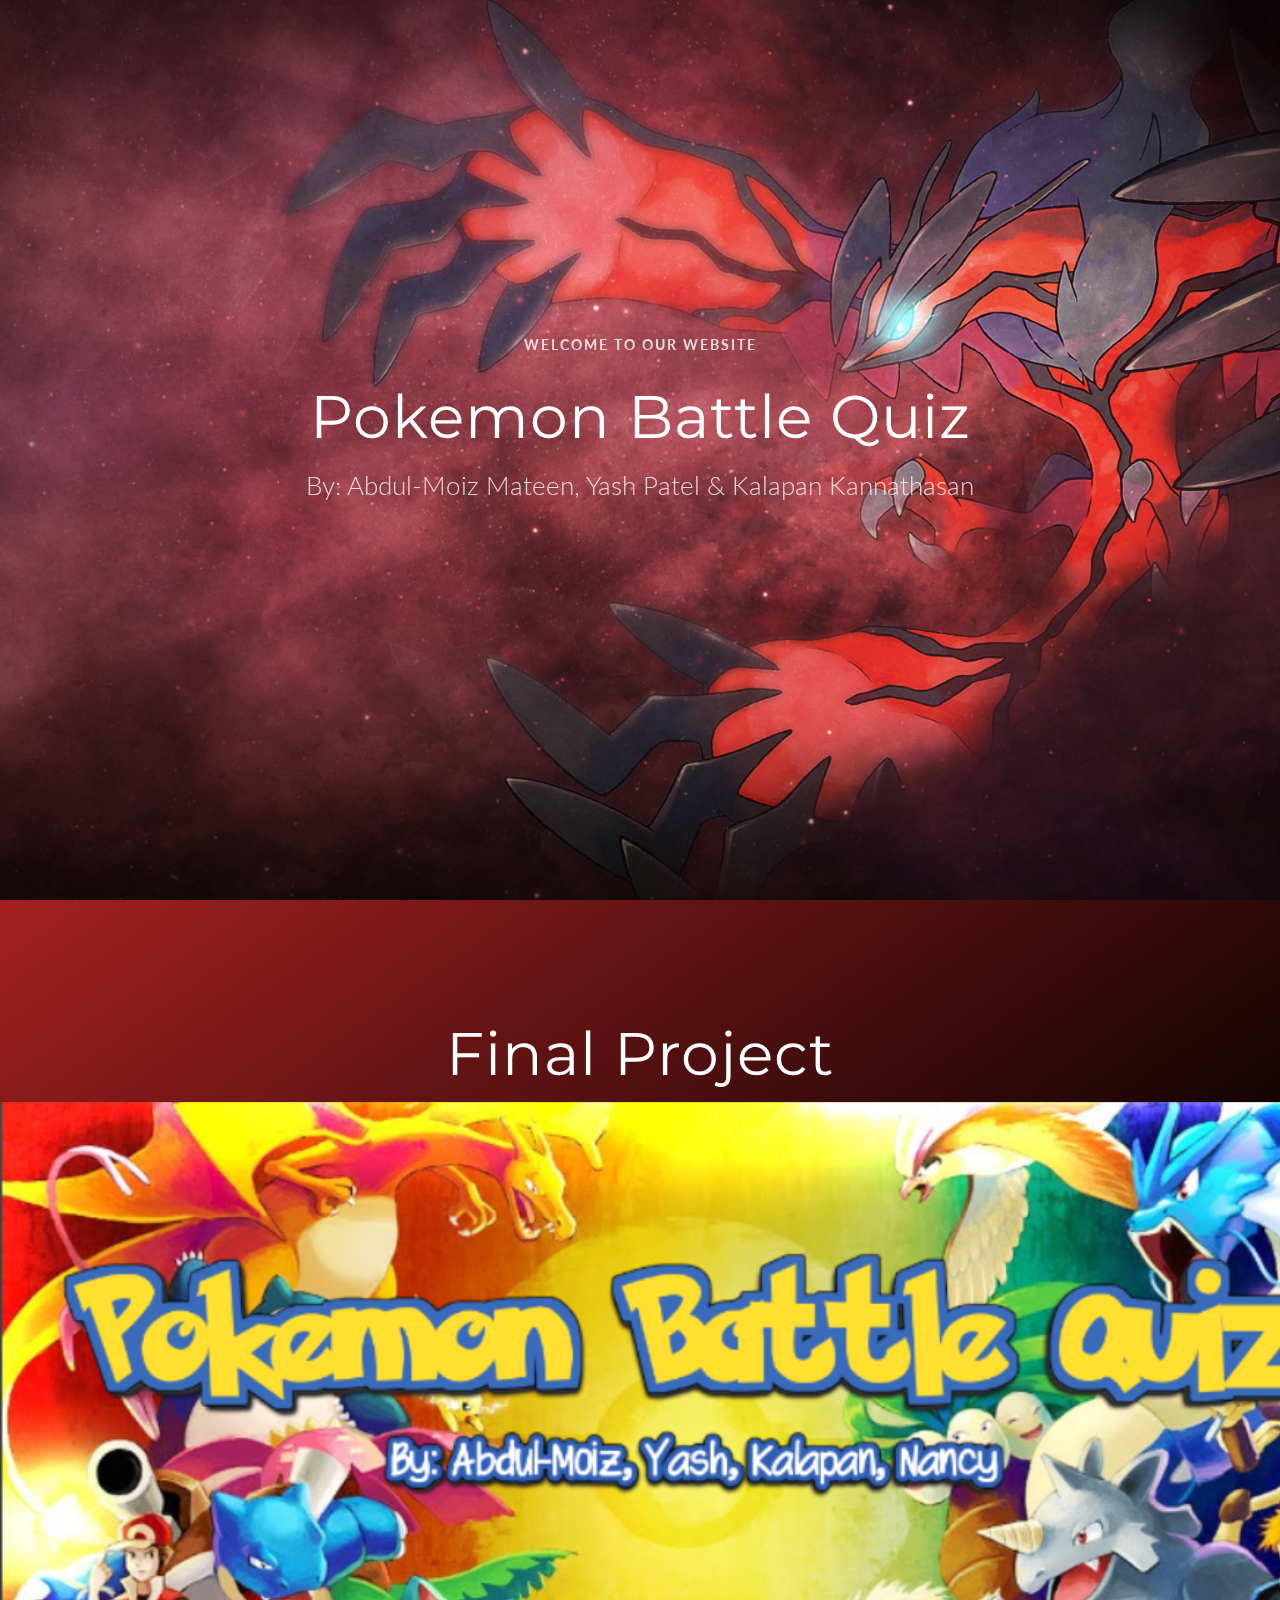
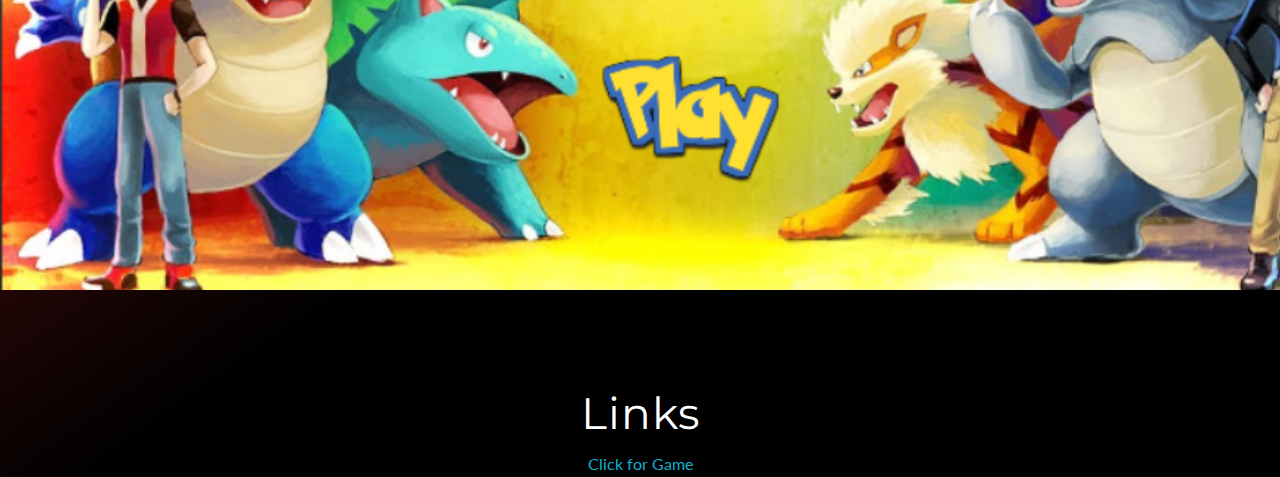
<file: Code/root/index.html>
<!DOCTYPE html>
<html>
	<head>
    <!--============ StyleSheet And Fonts ==============-->
        <link href="https://fonts.googleapis.com/css?family=Lato:300,400,400i|Montserrat:400,700" rel="stylesheet">
        <link href="pageStyle.css" rel="stylesheet" type="text/css">
        <link rel="shortcut icon" href="assets/avatar.png"/>
		<title>
			Final Project       
		</title>
	</head>
	<body>
        <!--========== Unit Page  ===========-->
        <div class="scrollEffect" style="height: 100vh;">
            <div class="container position" style="text-align: center; padding-top: 9.375rem; padding-bottom: 9.375rem; padding-top: 0rem; padding-bottom: 0rem;">
                <div style="margin-bottom: 3.75rem;">
                    <p style="font-size: 0.875rem;font-weight: 700; color: rgba(255, 255, 255, 0.8);letter-spacing:.125rem;margin-bottom: 1.5625rem;">WELCOME TO OUR WEBSITE</p>
                    <h1 style="font-size: 3.75rem; color:#fff; letter-spacing: .0625rem">
                        <span class="fire">Pokemon Battle Quiz</span>
                    </h1>
                    <p style="font-size:1.625rem; color: rgba(255, 255, 255, 0.8); margin-bottom: 0rem;">By: Abdul-Moiz Mateen, Yash Patel & Kalapan Kannathasan</p>
                </div>
            </div>
        </div>
        <div style="background-image: linear-gradient(145deg, rgb(164,32,32) 0%,#000000 60%);background-repeat: repeat-x; width:100%;height:180%">
			<p style="color: transparent; font-size: 4rem;"> lol</p>
            <div style="text-align: center;" >
                <h1 style="font-size: 3.75rem; color:#fff; letter-spacing: .0625rem">Final Project</h1>
                <img src="assets/projectStart.png" alt="Picture of Pokemon">
            </div>
            <br>
            <div style="text-align: center; padding-top: 5%;">
                <h1 style="font-size: 2.75rem; color:#fff; letter-spacing: .0625rem;">
                    Links
                </h1>
                <a href="login/signIn.php">Click for Game</a>
            </div>
        </div>
    </body>
</html>
</file>
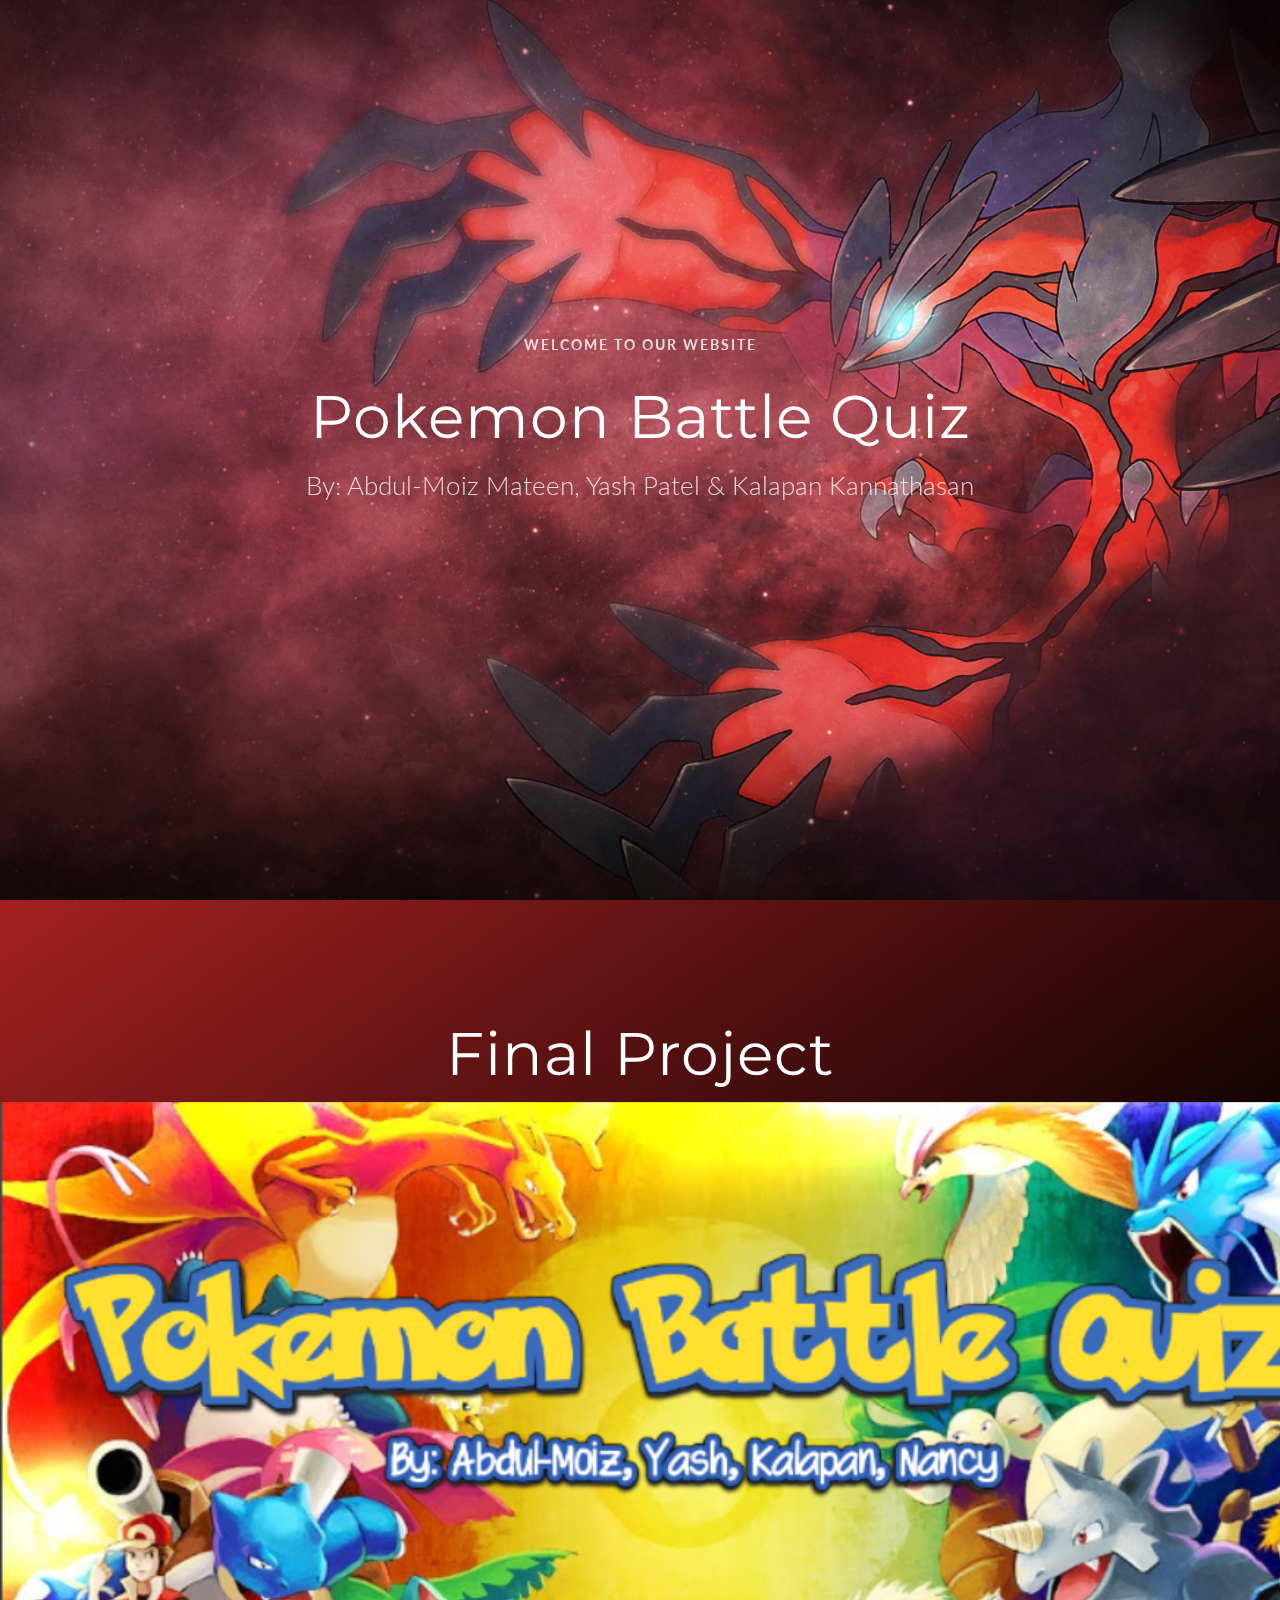
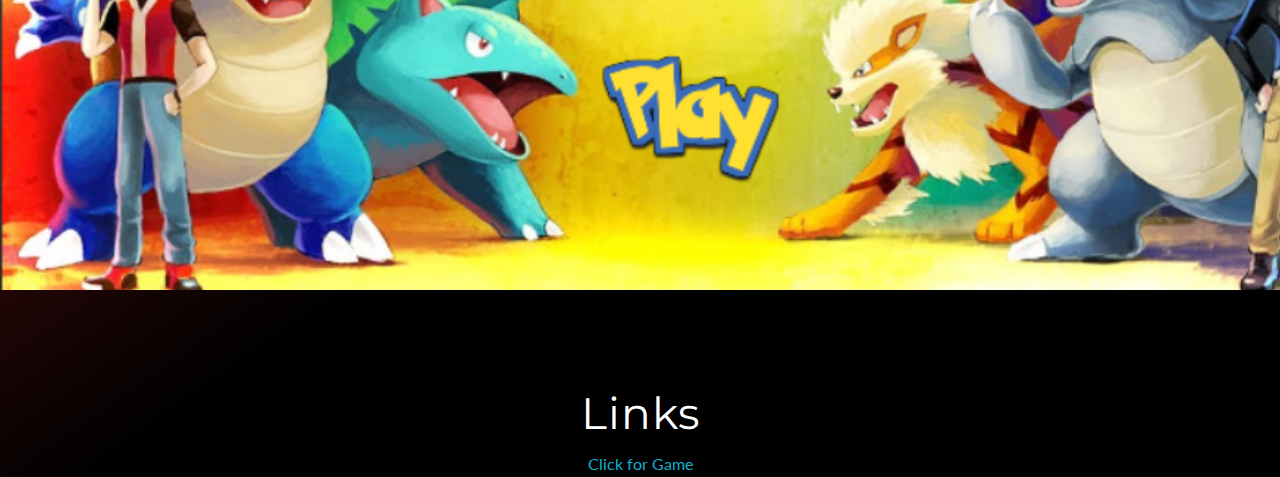
<file: Prototypes/root/index.html>
<!DOCTYPE html>
<html>
	<head>
    <!--============ StyleSheet And Fonts ==============-->
        <link href="https://fonts.googleapis.com/css?family=Lato:300,400,400i|Montserrat:400,700" rel="stylesheet">
        <link href="pageStyle.css" rel="stylesheet" type="text/css">
        <link rel="shortcut icon" href="assets/avatar.png"/>
		<title>
			Final Project       
		</title>
	</head>
	<body>
        <!--========== Unit Page  ===========-->
        <div class="scrollEffect" style="height: 100vh;">
            <div class="container position" style="text-align: center; padding-top: 9.375rem; padding-bottom: 9.375rem; padding-top: 0rem; padding-bottom: 0rem;">
                <div style="margin-bottom: 3.75rem;">
                    <p style="font-size: 0.875rem;font-weight: 700; color: rgba(255, 255, 255, 0.8);letter-spacing:.125rem;margin-bottom: 1.5625rem;">WELCOME TO OUR WEBSITE</p>
                    <h1 style="font-size: 3.75rem; color:#fff; letter-spacing: .0625rem">
                        <span class="fire">Pokemon Battle Quiz</span>
                    </h1>
                    <p style="font-size:1.625rem; color: rgba(255, 255, 255, 0.8); margin-bottom: 0rem;">By: Abdul-Moiz Mateen, Yash Patel & Kalapan Kannathasan</p>
                </div>
            </div>
        </div>
        <div style="background-image: linear-gradient(145deg, rgb(164,32,32) 0%,#000000 60%);background-repeat: repeat-x; width:100%;height:180%">
			<p style="color: transparent; font-size: 4rem;"> lol</p>
            <div style="text-align: center;" >
                <h1 style="font-size: 3.75rem; color:#fff; letter-spacing: .0625rem">Final Project</h1>
                <img src="assets/projectStart.png" alt="Picture of Pokemon">
            </div>
            <br>
            <div style="text-align: center; padding-top: 5%;">
                <h1 style="font-size: 2.75rem; color:#fff; letter-spacing: .0625rem;">
                    Links
                </h1>
                <a href="quiz.php">Click for Game</a>
            </div>
        </div>
    </body>
</html>
</file>
<file: Code/root/pageStyle.css>
html {
  overflow-x: hidden;
}
html, html a, body {
  -webkit-font-smoothing: antialiased;
}
html {
  font-size: 16px;
  -webkit-tap-highlight-color: transparent;
}
body {
  font-size: 1rem;
  font-family: Lato, sans-serif;
  color: #222324;
  line-height: 1.6;
  background-color: #fff;
  margin:0;
  padding: 0;
}
h1, h2, h3, h4, h5, h6 {
  font-weight: 400;
  font-family: Montserrat, sans-serif;
  line-height: 1.2;
  color: #242424;
  margin-top: 0;
  margin-bottom: .5rem;
}
h1,
h2,
h3,
h4,
h5,
h6 {
  text-transform: capitalize;
  margin-bottom: 0.75rem;
}
h1 a,
h2 a,
h3 a,
h4 a,
h5 a,
h6 a {
  color: #242424;
  transition-duration: 200ms;
  transition-property: all;
  transition-timing-function: cubic-bezier(0.7, 1, 0.7, 1);
}
h1 a:focus, h1 a:hover,
h2 a:focus,
h2 a:hover,
h3 a:focus,
h3 a:hover,
h4 a:focus,
h4 a:hover,
h5 a:focus,
h5 a:hover,
h6 a:focus,
h6 a:hover {
  color: #13b1cd;
  transition-duration: 200ms;
  transition-property: all;
  transition-timing-function: cubic-bezier(0.7, 1, 0.7, 1);
}
h1 {
  font-size: 2.5rem;
}
h2 {
  font-size: 2rem;
}
h3 {
  font-size: 1.75rem;
}
h4 {
  font-size: 1.5rem;
}
h5 {
  font-size: 1.25rem;
}
h6 {
  font-size: 1rem;
}
em,
li {
  font-size: 1rem;
  font-weight: 300;
  color: #242424;
}
em > a,
li > a {
  color: #242424;
}
em > a:hover,
li > a:hover {
  color: #13b1cd;
}
small {
  color: #656565;
}
label {
  font-size: 0.8125rem;
  font-weight: 700;
  color: #242424;
  margin-bottom: .25rem;
}
/* Paragraph */
p {
  font-size: 0.9375rem;
  font-weight: 300;
  color: #656565;
  line-height: 1.6;
  margin-top: 0;
  margin-bottom: 1rem;
}
/* Links */
a {
  color: #13b1cd;
  text-decoration: none;
}

a:focus, a:hover {
  color: #1095ac;
  text-decoration: none;
}

a:focus {
  outline: none;
}
.container {
  padding-right: .9375rem;
  padding-left: .9375rem;
  margin-right: auto;
  margin-left: auto;
}
.container:before, .container:after {
  content: " ";
  display: table;
}
.container:after {
  clear: both;
}
.position {
    position: absolute;
    top: 50%;
    left: 0;
    right: 0;
    -webkit-transform: translate3d(0, -50%, 0);
    transform: translate3d(0, -50%, 0);
}
.scrollEffect {
  background-image: url("assets/cover.jpg");
  background-repeat: no-repeat;
  background-size: cover;
  background-position: center;
  background-attachment: fixed;
}
/*Fire Animation */
span {
        font-family: Montserrat, sans-serif;
        font-size: 3.75rem;
        color:#fff; 
        letter-spacing: .0625rem;
      }

      .fire {
        animation: animation 1s ease-in-out infinite alternate;
        -moz-animation: animation 1s ease-in-out infinite alternate;
        -webkit-animation: animation 1s ease-in-out infinite alternate;
        -o-animation: animation 1s ease-in-out infinite alternate;
      }

      .burn {
        animation: animation .65s ease-in-out infinite alternate;
        -moz-animation: animation .65s ease-in-out infinite alternate;
        -webkit-animation: animation .65s ease-in-out infinite alternate;
        -o-animation: animation .65s ease-in-out infinite alternate;
      }

      @keyframes animation
      {
      0% {text-shadow: 0 0 20px #fefcc9,
        10px -10px 30px #feec85,
        -20px -20px 40px #ffae34,
        20px -40px 50px #ec760c,
        -20px -60px 60px #cd4606,
        0 -80px 70px #973716,
        10px -90px 80px #451b0e;}
      100% {text-shadow: 0 0 20px #fefcc9,
        10px -10px 30px #fefcc9,
        -20px -20px 40px #feec85,
        22px -42px 60px #ffae34,
        -22px -58px 50px #ec760c,
        0 -82px 80px #cd4606,
        10px -90px 80px  #973716;}
      }

      @-moz-keyframes animation
      {
      0% {text-shadow: 0 0 20px #fefcc9,
        10px -10px 30px #feec85,
        -20px -20px 40px #ffae34,
        20px -40px 50px #ec760c,
        -20px -60px 60px #cd4606,
        0 -80px 70px #973716,
        10px -90px 80px #451b0e;}
      100% {text-shadow: 0 0 20px #fefcc9,
        10px -10px 30px #fefcc9,
        -20px -20px 40px #feec85,
        22px -42px 60px #ffae34,
        -22px -58px 50px #ec760c,
        0 -82px 80px #cd4606,
        10px -90px 80px  #973716;}
      }

      @-webkit-keyframes animation
      {
      0% {text-shadow: 0 0 20px #fefcc9,
        10px -10px 30px #feec85,
        -20px -20px 40px #ffae34,
        20px -40px 50px #ec760c,
        -20px -60px 60px #cd4606,
        0 -80px 70px #973716,
        10px -90px 80px #451b0e;}
      100% {text-shadow: 0 0 20px #fefcc9,
        10px -10px 30px #fefcc9,
        -20px -20px 40px #feec85,
        22px -42px 60px #ffae34,
        -22px -58px 50px #ec760c,
        0 -82px 80px #cd4606,
        10px -90px 80px  #973716;}
      }

      @-o-keyframes animation
      {
      0% {text-shadow: 0 0 20px #fefcc9,
        10px -10px 30px #feec85,
        -20px -20px 40px #ffae34,
        20px -40px 50px #ec760c,
        -20px -60px 60px #cd4606,
        0 -80px 70px #973716,
        10px -90px 80px #451b0e;}
      100% {text-shadow: 0 0 20px #fefcc9,
        10px -10px 30px #fefcc9,
        -20px -20px 40px #feec85,
        22px -42px 60px #ffae34,
        -22px -58px 50px #ec760c,
        0 -82px 80px #cd4606,
        10px -90px 80px  #973716;}
      }
</file>
<file: Prototypes/root/pageStyle.css>
html {
  overflow-x: hidden;
}
html, html a, body {
  -webkit-font-smoothing: antialiased;
}
html {
  font-size: 16px;
  -webkit-tap-highlight-color: transparent;
}
body {
  font-size: 1rem;
  font-family: Lato, sans-serif;
  color: #222324;
  line-height: 1.6;
  background-color: #fff;
  margin:0;
  padding: 0;
}
h1, h2, h3, h4, h5, h6 {
  font-weight: 400;
  font-family: Montserrat, sans-serif;
  line-height: 1.2;
  color: #242424;
  margin-top: 0;
  margin-bottom: .5rem;
}
h1,
h2,
h3,
h4,
h5,
h6 {
  text-transform: capitalize;
  margin-bottom: 0.75rem;
}
h1 a,
h2 a,
h3 a,
h4 a,
h5 a,
h6 a {
  color: #242424;
  transition-duration: 200ms;
  transition-property: all;
  transition-timing-function: cubic-bezier(0.7, 1, 0.7, 1);
}
h1 a:focus, h1 a:hover,
h2 a:focus,
h2 a:hover,
h3 a:focus,
h3 a:hover,
h4 a:focus,
h4 a:hover,
h5 a:focus,
h5 a:hover,
h6 a:focus,
h6 a:hover {
  color: #13b1cd;
  transition-duration: 200ms;
  transition-property: all;
  transition-timing-function: cubic-bezier(0.7, 1, 0.7, 1);
}
h1 {
  font-size: 2.5rem;
}
h2 {
  font-size: 2rem;
}
h3 {
  font-size: 1.75rem;
}
h4 {
  font-size: 1.5rem;
}
h5 {
  font-size: 1.25rem;
}
h6 {
  font-size: 1rem;
}
em,
li {
  font-size: 1rem;
  font-weight: 300;
  color: #242424;
}
em > a,
li > a {
  color: #242424;
}
em > a:hover,
li > a:hover {
  color: #13b1cd;
}
small {
  color: #656565;
}
label {
  font-size: 0.8125rem;
  font-weight: 700;
  color: #242424;
  margin-bottom: .25rem;
}
/* Paragraph */
p {
  font-size: 0.9375rem;
  font-weight: 300;
  color: #656565;
  line-height: 1.6;
  margin-top: 0;
  margin-bottom: 1rem;
}
/* Links */
a {
  color: #13b1cd;
  text-decoration: none;
}

a:focus, a:hover {
  color: #1095ac;
  text-decoration: none;
}

a:focus {
  outline: none;
}
.container {
  padding-right: .9375rem;
  padding-left: .9375rem;
  margin-right: auto;
  margin-left: auto;
}
.container:before, .container:after {
  content: " ";
  display: table;
}
.container:after {
  clear: both;
}
.position {
    position: absolute;
    top: 50%;
    left: 0;
    right: 0;
    -webkit-transform: translate3d(0, -50%, 0);
    transform: translate3d(0, -50%, 0);
}
.scrollEffect {
  background-image: url("assets/cover.jpg");
  background-repeat: no-repeat;
  background-size: cover;
  background-position: center;
  background-attachment: fixed;
}
/*Fire Animation */
span {
        font-family: Montserrat, sans-serif;
        font-size: 3.75rem;
        color:#fff; 
        letter-spacing: .0625rem;
      }

      .fire {
        animation: animation 1s ease-in-out infinite alternate;
        -moz-animation: animation 1s ease-in-out infinite alternate;
        -webkit-animation: animation 1s ease-in-out infinite alternate;
        -o-animation: animation 1s ease-in-out infinite alternate;
      }

      .burn {
        animation: animation .65s ease-in-out infinite alternate;
        -moz-animation: animation .65s ease-in-out infinite alternate;
        -webkit-animation: animation .65s ease-in-out infinite alternate;
        -o-animation: animation .65s ease-in-out infinite alternate;
      }

      @keyframes animation
      {
      0% {text-shadow: 0 0 20px #fefcc9,
        10px -10px 30px #feec85,
        -20px -20px 40px #ffae34,
        20px -40px 50px #ec760c,
        -20px -60px 60px #cd4606,
        0 -80px 70px #973716,
        10px -90px 80px #451b0e;}
      100% {text-shadow: 0 0 20px #fefcc9,
        10px -10px 30px #fefcc9,
        -20px -20px 40px #feec85,
        22px -42px 60px #ffae34,
        -22px -58px 50px #ec760c,
        0 -82px 80px #cd4606,
        10px -90px 80px  #973716;}
      }

      @-moz-keyframes animation
      {
      0% {text-shadow: 0 0 20px #fefcc9,
        10px -10px 30px #feec85,
        -20px -20px 40px #ffae34,
        20px -40px 50px #ec760c,
        -20px -60px 60px #cd4606,
        0 -80px 70px #973716,
        10px -90px 80px #451b0e;}
      100% {text-shadow: 0 0 20px #fefcc9,
        10px -10px 30px #fefcc9,
        -20px -20px 40px #feec85,
        22px -42px 60px #ffae34,
        -22px -58px 50px #ec760c,
        0 -82px 80px #cd4606,
        10px -90px 80px  #973716;}
      }

      @-webkit-keyframes animation
      {
      0% {text-shadow: 0 0 20px #fefcc9,
        10px -10px 30px #feec85,
        -20px -20px 40px #ffae34,
        20px -40px 50px #ec760c,
        -20px -60px 60px #cd4606,
        0 -80px 70px #973716,
        10px -90px 80px #451b0e;}
      100% {text-shadow: 0 0 20px #fefcc9,
        10px -10px 30px #fefcc9,
        -20px -20px 40px #feec85,
        22px -42px 60px #ffae34,
        -22px -58px 50px #ec760c,
        0 -82px 80px #cd4606,
        10px -90px 80px  #973716;}
      }

      @-o-keyframes animation
      {
      0% {text-shadow: 0 0 20px #fefcc9,
        10px -10px 30px #feec85,
        -20px -20px 40px #ffae34,
        20px -40px 50px #ec760c,
        -20px -60px 60px #cd4606,
        0 -80px 70px #973716,
        10px -90px 80px #451b0e;}
      100% {text-shadow: 0 0 20px #fefcc9,
        10px -10px 30px #fefcc9,
        -20px -20px 40px #feec85,
        22px -42px 60px #ffae34,
        -22px -58px 50px #ec760c,
        0 -82px 80px #cd4606,
        10px -90px 80px  #973716;}
      }
</file>
